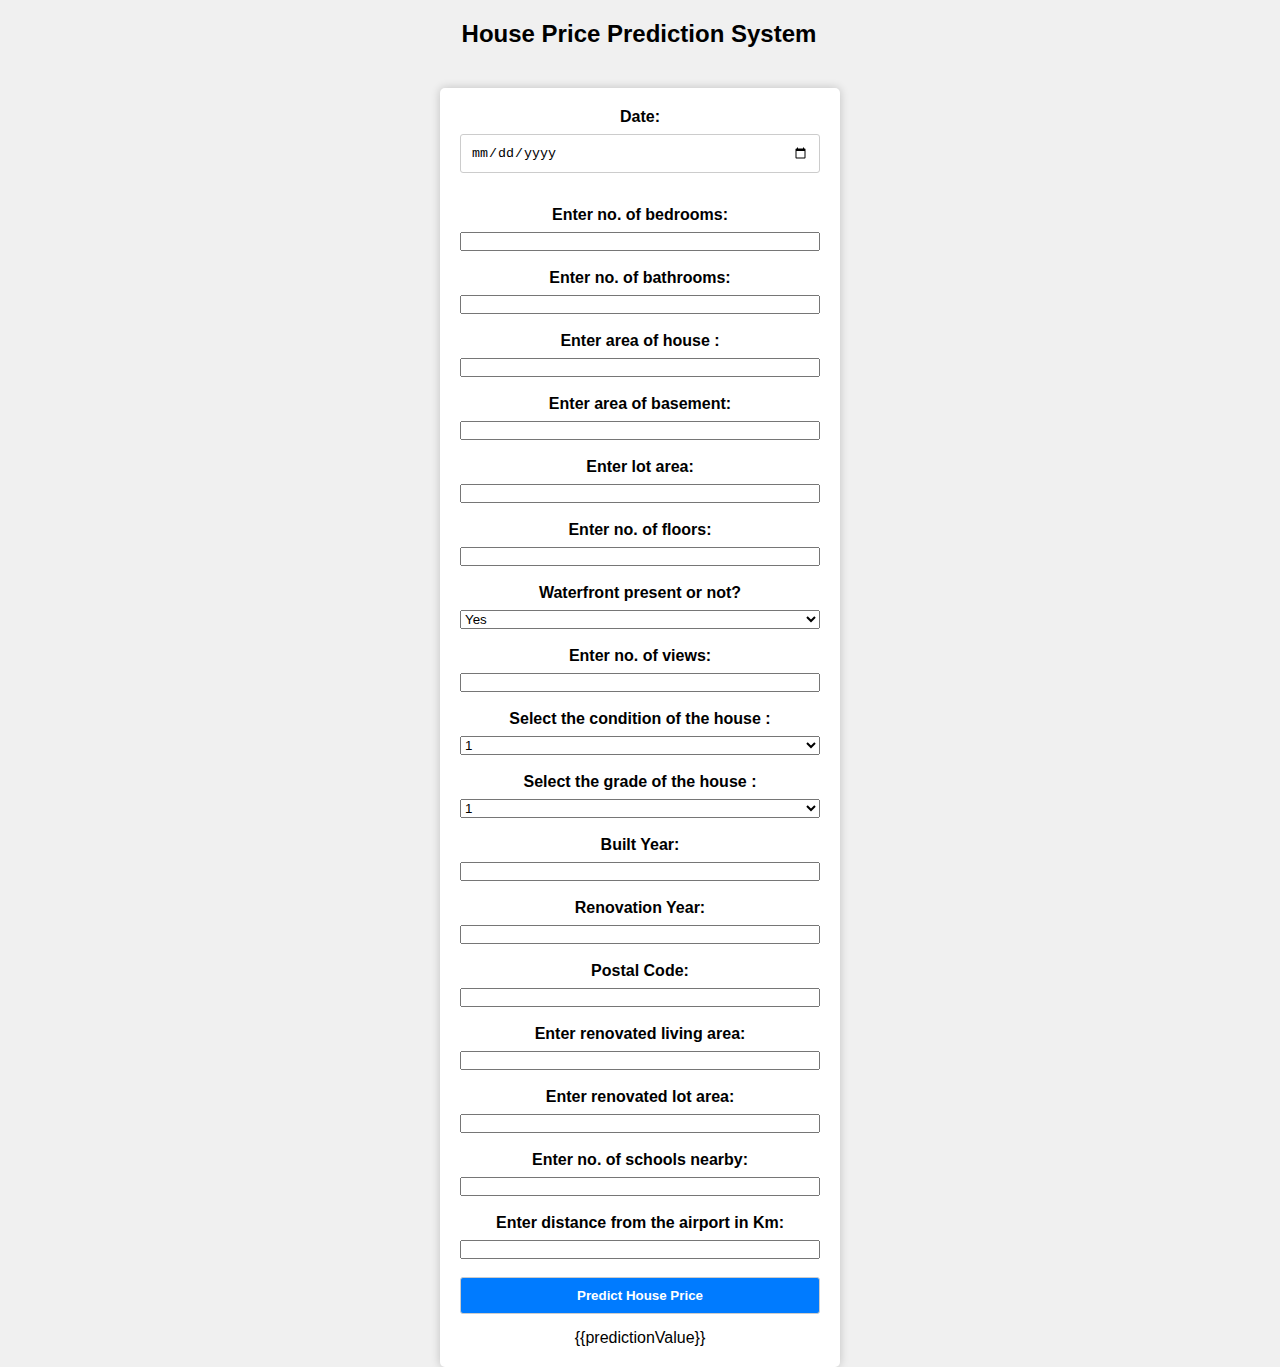
<file: templates/index.html>
<!DOCTYPE html>
<html lang="en">
<head>
    <meta charset="UTF-8">
    <meta name="viewport" content="width=device-width, initial-scale=1.0">
    <link rel="stylesheet" href="../static/css/styles.css">
    <title>Document</title>
      <!-- <style>
      
        #root{
            display: flex;
            position: relative;
            justify-content: center;
        }
       input {
            margin-bottom: 15px;
          
        }
        
       
    </style> -->
</head>
<body>
    <div id="root">
        <h1 id="heading">House Price Prediction System</h1>      
    </div>
    <div id="formData">
        <form action="/predict" method="post">
            <label for="date">Date:</label>
            <input type="date" name="date" id="date" required>
            <br>
            <label for="bedroom">Enter no. of bedrooms:</label>
            <input type="number" name="bedroom" id="bedroom" required>
            <br>
            <label for="bathroom">Enter no. of bathrooms:</label>
            <input type="number" name="bathroom" id="bathroom" required>
            <br>
            <label for="livingArea">Enter area of house :</label>
            <input type="number" name="livingArea" id="livingArea" required>
            <br>
            <label for="basement">Enter area of basement:</label>
            <input type="number" name="basement" id="basement" required>
            <br>
            <label for="lotArea">Enter lot area:</label>
            <input type="number" name="lotArea" id="lotArea" required>
            <br>
            <label for="floor">Enter no. of floors:</label>
            <input type="number" name="floor" id="floor" required>
            <br>
            <!-- <label >Waterfront present or not?</label> -->
            <label for="waterFront">Waterfront present or not?</label>
            <!-- <input type="radio" name="bathroom" id="bathroom"> Yes -->
            <select name="waterFront" id="waterFront">
                <option value="1">Yes</option>
                <option value="0">No</option>
            </select>
            <br>
            <label for="views">Enter no. of views:</label>
            <input type="number" name="views" id="views">
            <br>
            <label for="condition">Select the condition of the house :</label>
            <select name="condition" id="condition">
                <option value="1">1</option>
                <option value="2">2</option>
                <option value="3">3</option>
                <option value="4">4</option>
                <option value="5">5</option>
            </select>
            <br>
            <label for="grade">Select the grade of the house :</label>
            <select name="grade" id="grade">
                <option value="1">1</option>
                <option value="2">2</option>
                <option value="3">3</option>
                <option value="4">4</option>
                <option value="5">5</option>
                <option value="6">6</option>
                <option value="7">7</option>
                <option value="8">8</option>
                <option value="9">9</option>
                <option value="10">10</option>
            </select>
            <br>
            <label for="builtYear">Built Year:</label>
            <input type="number" id="builtYear" name="builtYear" pattern="\d{4}" required>
            <br>
            <label for="renovYear">Renovation Year:</label>
            <input type="number" id="renovYear" name="renovYear" pattern="\d{4}" required>
            <br>
            <label for="postalCode">Postal Code:</label>
            <input type="number" id="postalCode" name="postalCode" pattern="\d{6}" required>
            <br>
            <label for="renLivingArea">Enter renovated living area:</label>
            <input type="number" name="renLivingArea" id="renLivingArea" required>
            <br>
            <label for="renLotArea">Enter renovated lot area:</label>
            <input type="number" name="renLotArea" id="renLotArea" required>
            <br>
            <label for="schools">Enter no. of schools nearby:</label>
            <input type="number" name="schools" id="schools" required>
            <br>
            <label for="airport">Enter distance from the airport in Km:</label>
            <input type="number" name="airport" id="airport" required>
            <br>
            <input type="submit" value="Predict House Price" id="submit">
        </form>
       <p>{{predictionValue}}</p> 
    </div>
 
</body>
</html>
</file>
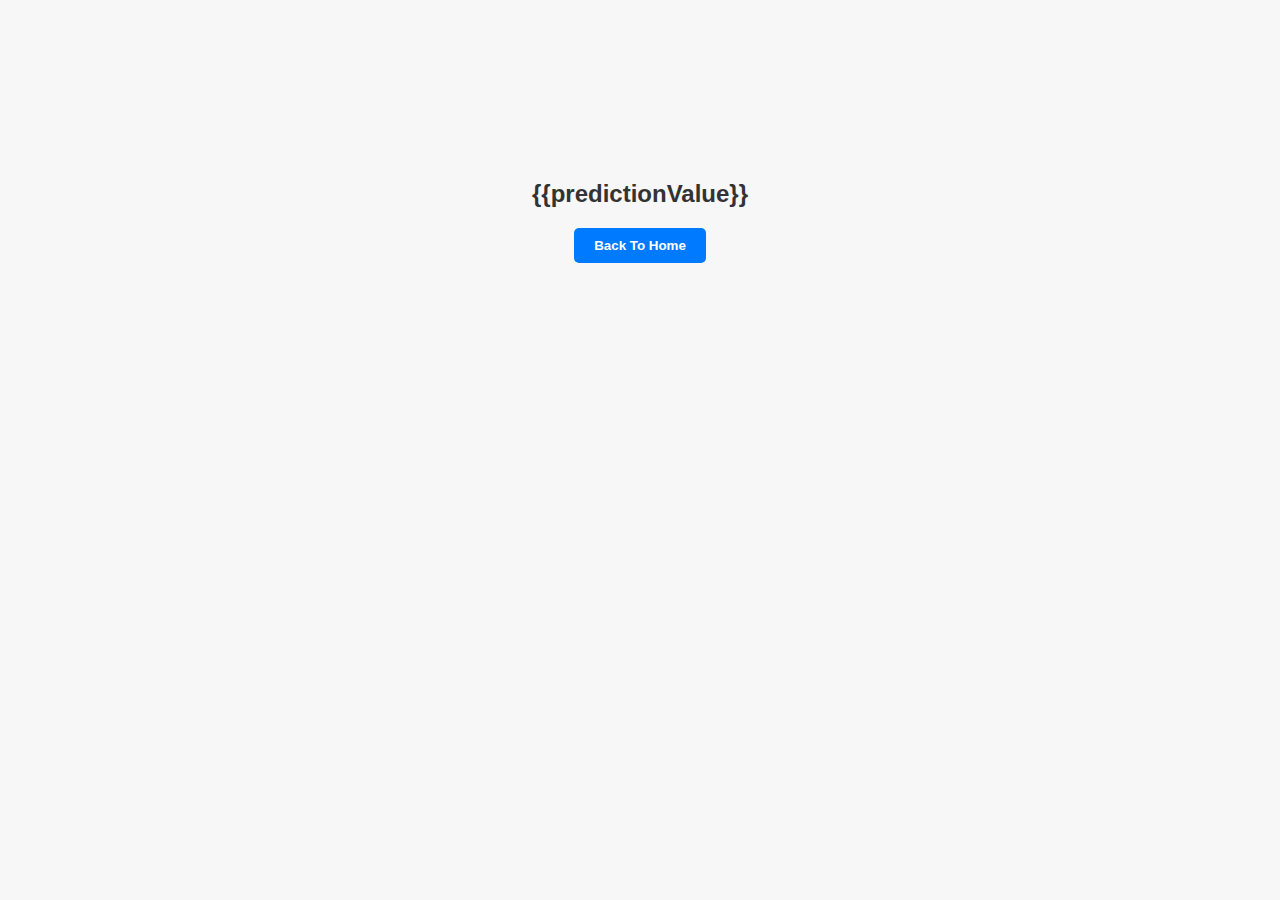
<file: templates/result.html>
<!DOCTYPE html>
<html lang="en">
<head>
    <meta charset="UTF-8">
    <meta name="viewport" content="width=device-width, initial-scale=1.0">
    <title>Document</title>
    <link rel="stylesheet" href="../static/css/result.css">
</head>
<body>
    <h1>{{predictionValue}}</h1>

    <a href="/"><button>Back To Home</button></a>
</body>
</html>
</file>
<file: static/css/styles.css>
/* Reset default margin and padding */
* {
    margin: 0;
    padding: 0;
    box-sizing: border-box;
}
/* Define a keyframes animation named "fade-in" */
/* Define a keyframes animation named "bounce" */
/* Define a keyframes animation named "typing" */
/* Define a keyframes animation named "typing" */
@keyframes typing {
    from {
      width: 0; /* Start with zero width (hidden text) */
    }
    to {
      width: 100%; /* Expand to full width (show all text) */
    }
  }
  
  /* Apply the animation to your heading */
  #heading {
    font-size: 24px;
    margin-bottom: 20px;
    white-space: nowrap; /* Prevent text from wrapping to the next line */
    overflow: hidden; /* Hide any overflow text */
    border-right: 2px solid transparent; /* Create a blinking cursor effect */
    animation: typing 3s steps(40, end); /* Use the "typing" animation without infinite loop */
  }
  
  
  


body {
    font-family: Arial, sans-serif;
    background-color: #f0f0f0;
    text-align: center;
}

#root {
    display: flex;
    flex-direction: column;
    align-items: center;
    padding: 20px;
}

#heading {
    font-size: 24px;
    margin-bottom: 20px;
}

#formData {
    background-color: #fff;
    padding: 20px;
    border-radius: 5px;
    box-shadow: 0px 0px 10px rgba(0, 0, 0, 0.2);
    max-width: 400px;
    margin: 0 auto;
}

form {
    display: flex;
    flex-direction: column;
}

label {
    font-weight: bold;
    margin-bottom: 8px;
}

input[type="date"],
input[type="text"],
input[type="submit"] {
    margin-bottom: 15px;
    padding: 10px;
    border: 1px solid #ccc;
    border-radius: 3px;
}

input[type="submit"] {
    background-color: #007bff;
    color: #fff;
    cursor: pointer;
    font-weight: bold;
    transition: background-color 0.3s;
}

input[type="submit"]:hover {
    background-color: #0056b3;
}
</file>
<file: static/css/result.css>
/* Reset default margin and padding */
* {
    margin: 0;
    padding: 0;
    box-sizing: border-box;
}

body {
    font-family: Arial, sans-serif;
    background-color: #f7f7f7; /* Light gray background color */
    text-align: center;
}

h1 {
    font-size: 24px; /* Font size for the heading */
    color: #333; /* Dark gray text color */
    margin-top: 20vh; /* Vertical margin for centering */
}

a {
    text-decoration: none; /* Remove underline from link */
}

button {
    padding: 10px 20px; /* Padding for button */
    background-color: #007bff; /* Blue button background color */
    color: #fff; /* White text color */
    border: none; /* Remove button border */
    border-radius: 5px; /* Rounded corners */
    cursor: pointer;
    font-weight: bold;
    transition: background-color 0.3s; /* Smooth button hover effect */
}

button:hover {
    background-color: #0056b3; /* Darker blue on hover */
}
h1{
    margin-bottom: 20px;
}
</file>
